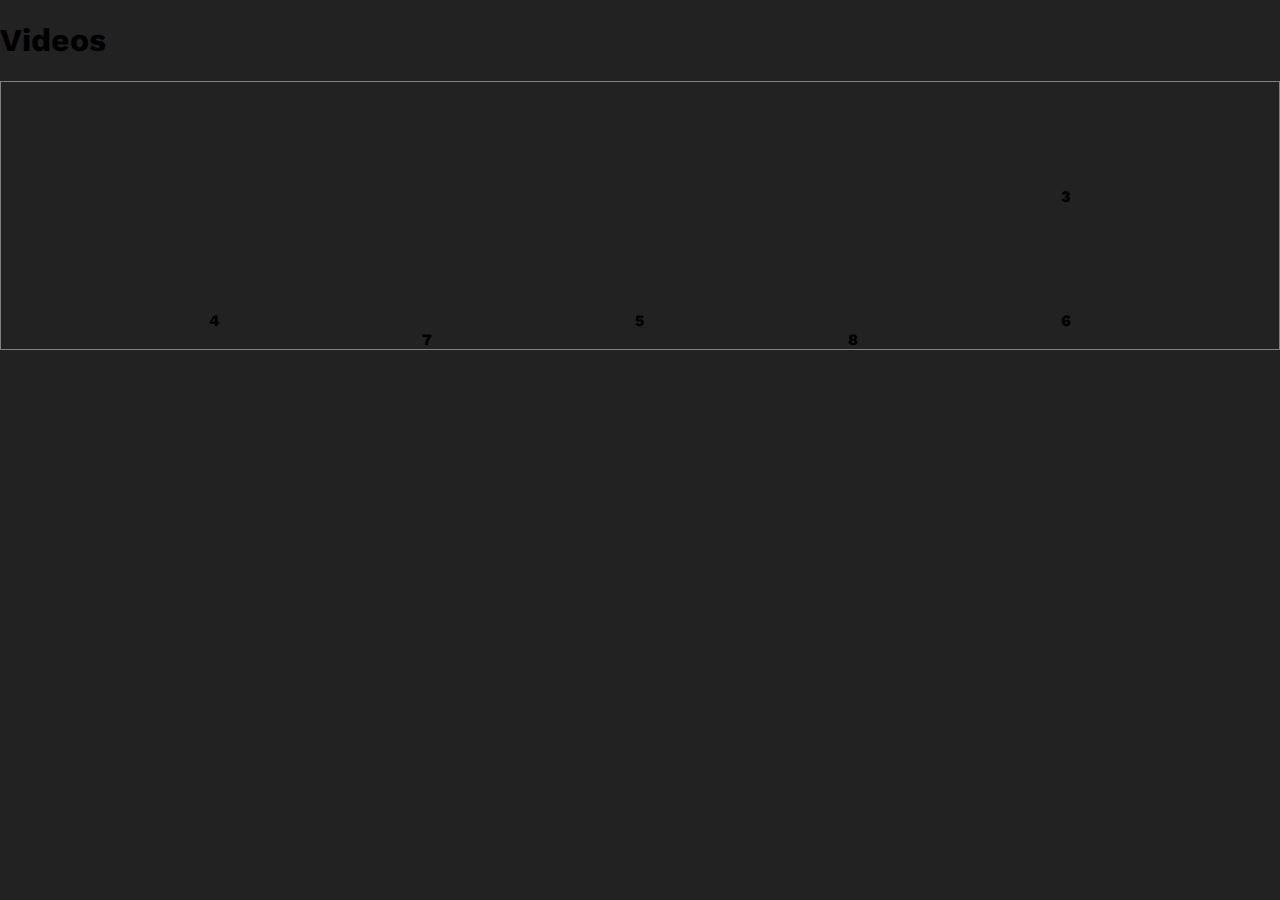
<file: videos1.html>
<!DOCTYPE html>
<html lang="en">
<head>
    <meta charset="UTF-8">
    <meta http-equiv="X-UA-Compatible" content="IE=edge">
    <meta name="viewport" content="width=device-width, initial-scale=1.0">
    <link rel="stylesheet" href="design.css">
    <link rel="stylesheet" href="flex.css">
    <title>Videos</title>
</head>
<body>
<div>
    <h1>Videos</h1>
    <div class="flexbox">
        <div class="flexitem" id="1">
            <iframe width="440" height="225" src="https://www.youtube.com/embed/RISxZugiX_Q" title="YouTube video player" frameborder="0" allow="accelerometer; autoplay; clipboard-write; encrypted-media; gyroscope; picture-in-picture" allowfullscreen></iframe>
        </div>
        <div class="flexitem" id="2">
            <iframe width="440" height="225" src="https://www.youtube.com/embed/8UaX1yQC2YI" title="YouTube video player" frameborder="0" allow="accelerometer; autoplay; clipboard-write; encrypted-media; gyroscope; picture-in-picture" allowfullscreen></iframe>
        </div>
        <div class="flexitem" id="3">
            3
        </div>
        <div class="flexitem" id="4">
            4
        </div>
        <div class="flexitem" id="5">
            5
        </div>
        <div class="flexitem" id="6">
            6
        </div>
        <div class="flexitem" id="7">
            7
        </div>
        <div class="flexitem" id="8">
            8
        </div>
    </div>
</div>
</body>
</html>
</file>
<file: design.css>
@import url('https://fonts.googleapis.com/css?family=Work+Sans:400,600');

body {
	margin: 0;
	background: #222;
	font-family: 'Work Sans', sans-serif;
	font-weight: 800;
}

div{
  display: block;
}

.container {
	width: 80%;
	margin: 0 auto;
}

header {
  background: #55d6aa;
}

header::after {
  content: '';
  display: table;
  clear: both;
}

.gap {
  float: left;
  padding: 10px 0;
}

nav {
  float: right;
}

nav ul {
  margin: 0;
  padding: 0;
  list-style: none;
}

nav li {
  display: inline-block;
  margin-left: 70px;
  padding-top: 23px;

  position: relative;
}

nav a {
  color: #444;
  text-decoration: none;
  text-transform: uppercase;
  font-size: 14px;
}

nav a:hover {
  color: #000;
}

nav a::before {
  content: '';
  display: block;
  height: 5px;
  background-color: #444;

  position: absolute;
  top: 0;
  width: 0%;

  transition: all ease-in-out 250ms;
}

nav a:hover::before {
  width: 100%;
}

  .tablogo{
  padding-top: 5px;
}

section{
  font: 400 16px/1.5 'Work Sans';
  color: #ddd;
  font-kerning: normal;
  margin: auto;
  margin-bottom: 50px;
  clear: both;
  max-width: 977px;
  display: block;
}

.start .button{
 
  margin-top: 20px;
  width: 300px;
  float: left;
  
}

.big-button {
    display: block;
    margin: auto;
    width: 100%;
    height: 100%;
    font-size: 24px;
    text-transform: uppercase;
    font-weight: bold;
    background-color: #b85cf1;
    color: #222;
    box-shadow: inset 0 1px 0 rgb(255 255 255 / 50%), 0 1px 5px rgb(0 0 0 / 50%);
    text-shadow: 0 1px 0 rgb(255 255 255 / 30%);
    border-radius: 5px;
    padding: 13px 16px 13px 16px;
    text-align: center;
}

.big-button:hover{
  background-color: #733a97;
}

.start .button a{
text-decoration: none;
}

.start .left {
  float: left;
  margin-right: 60px;
}

.start .circle-image {
  height: 330px;
  width: 330px;
  margin-left: 20px;
  border-radius: 50%;
  background-color: #2e2e2e;
}

.featured-video {
  padding-top: 50px;
  padding-bottom: 50px;
}

.featured-video .videoWrapper iframe {
  float: right;
  margin-left: 30px;
  box-shadow: 2px 2px 20px #232323;
}

iframe {
  border-style: inset;
  border-color: initial;
  border-image: initial;
}

footer{ 
    float: left;
    width: 100%;
    clear: both;
    height: 250px;
    background-color: #413f3f;
    padding-bottom: 5px;
    color: #c0c0c0;
    display: block;
}

.wrapper {
  padding-left: 0;
  padding-right: 0;
  max-width: none;
  min-width: 820px;
}

footer .first, .second, .third {
  width: 33.333%;
  float: left;
  padding: 30px 0px 0px 0px;
  box-sizing: border-box;
  margin-top: 20px;
}

footer .first {
  padding-left: 30px;
}

footer .third {
  text-align: right;
  text-transform: uppercase;
  padding-right: 30px;
}

footer .third p {
  font-weight: lighter;
  font-size: 18px;
  line-height: 1.5em;
  margin-top: 15px;
  text-shadow: 0 1px 3px rgb(0 0 0 / 50%);
}

footer .third a {
  font-size: 30px;
  text-decoration: none;
  color: #b85cf1;
}

  /* .topnav {
    overflow: hidden;
    background-color: #333;
  }
  
  .topnav a {
    float: left;
    color: #f2f2f2;
    text-align: center;
    padding: 14px 16px;
    text-decoration: none;
    font-size: 17px;
  }
  
  .topnav a:hover {
    background-color: #ddd;
    color: black;
  }
  
  .topnav a.active {
    background-color: #00b7ff;
    color: white;
  } */
</file>
<file: flex.css>
.flexbox{
    display: flex;
    border: 1px solid gray;
    flex-wrap: wrap;
    position: relative;
    align-content: center;
    align-items: center;
    justify-content: center;
    overflow: none;
}

.flexitem{
    background-color: rgba(127, 255, 212, 0);
    border: 0px solid rgba(0, 0, 0, 0);
    top: 0;
    max-width: 440;
    max-height: 225;
    width: 33.3333%;
    height: 100%;
    justify-content: center;
    align-content: center;
    place-items: center;
    text-align: center;
}

a{
    text-decoration: none;
    color: blueviolet;
}

@media (max-width:800px){
 .flexitem{
    width: 100%;
 }   
}
</file>
